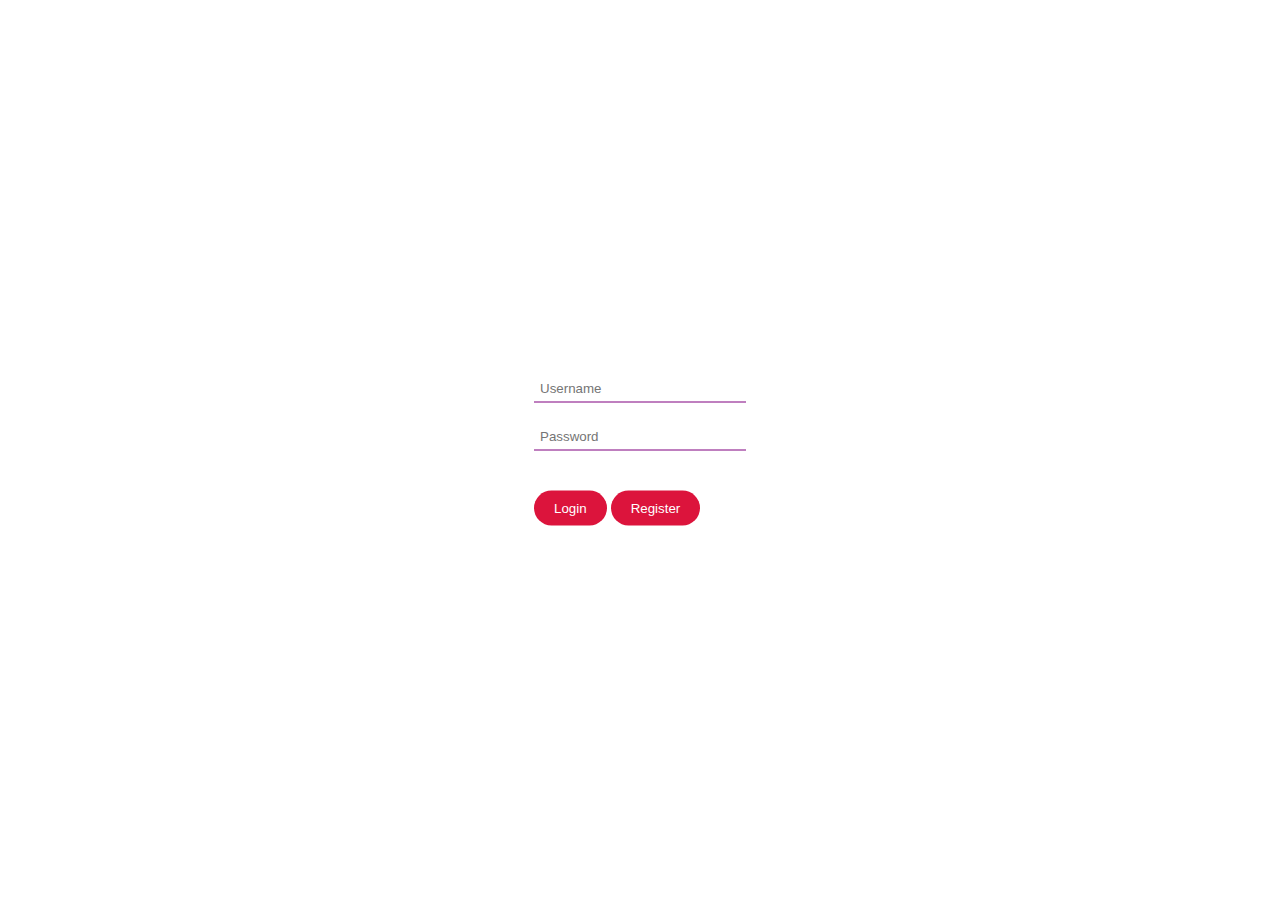
<file: AttendanceProject/src/main/webapp/index.html>
<!DOCTYPE html>
<html lang="en">
<head>
<link rel="icon" type="image/x-icon"
	href="https://banner2.cleanpng.com/20180714/yxt/kisspng-computer-icons-clock-time-icon-design-environmental-protection-material-5b49ef02761925.2089835515315719704837.jpg">
<link rel="stylesheet" href="style.css">
<title>Login</title>
</head>
<body>
	<div class="centre">
		<form action="Validation.jsp" method="post">
			<div class="box">
				<input type="text" placeholder="Username" name="uname" id="name">
				<br> 
				<input type="password" placeholder="Password" name="pass" id="name"> <br> 
				<input type="submit" value="Login" id="button"> 
				<a href="register.html"> <input type="button" value="Register" id="button"></a>
			</div>
		</form>
	</div>
</body>
</html>
</file>
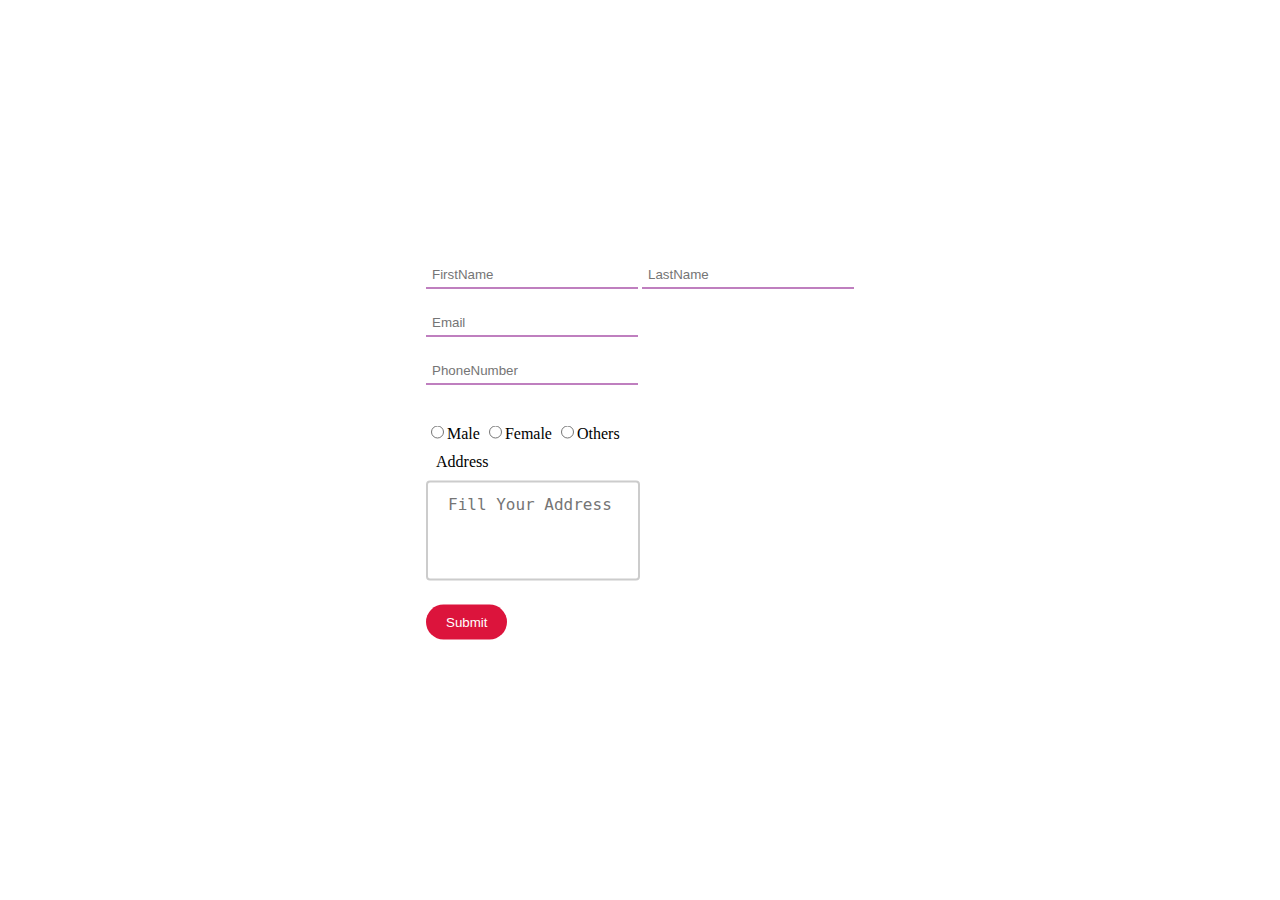
<file: AttendanceProject/src/main/webapp/register.html>
<!DOCTYPE html>
<html lang="en">
<head>
<link rel="icon" type="image/x-icon"
	href="https://banner2.cleanpng.com/20180714/yxt/kisspng-computer-icons-clock-time-icon-design-environmental-protection-material-5b49ef02761925.2089835515315719704837.jpg">
<link rel="stylesheet" href="style.css">
<title>RegitrstionForm</title>
</head>
<body>
	<div class="centre">
		<div class="box">
			<form action="Connection.jsp" method="post">
				<input type="text" name="FirstName" placeholder="FirstName"
					id="name"> <input type="text" name="LastName"
					placeholder="LastName" id="name"><br> <input
					type="email" name="Email" placeholder="Email" id="name"><br>
				<input type="text" name="PhoneNumber" placeholder="PhoneNumber"
					id="name"><br> <label for="Gender" id="gender"></label><br>
				<input type="radio" name="Gender" value="Male" id="gender">Male
				<input type="radio" name="Gender" value="Female" id="gender">Female
				<input type="radio" name="Gender" value="Others" id="gender">Others
				<br>
				<div class="font">Address</div>
				<textarea name="Address" id="comment"
					placeholder="Fill Your Address" cols="30" rows="10"></textarea>
				<br> <input type="submit" value="Submit" id="button">
			</form>
		</div>
	</div>
</body>
</html>
</file>
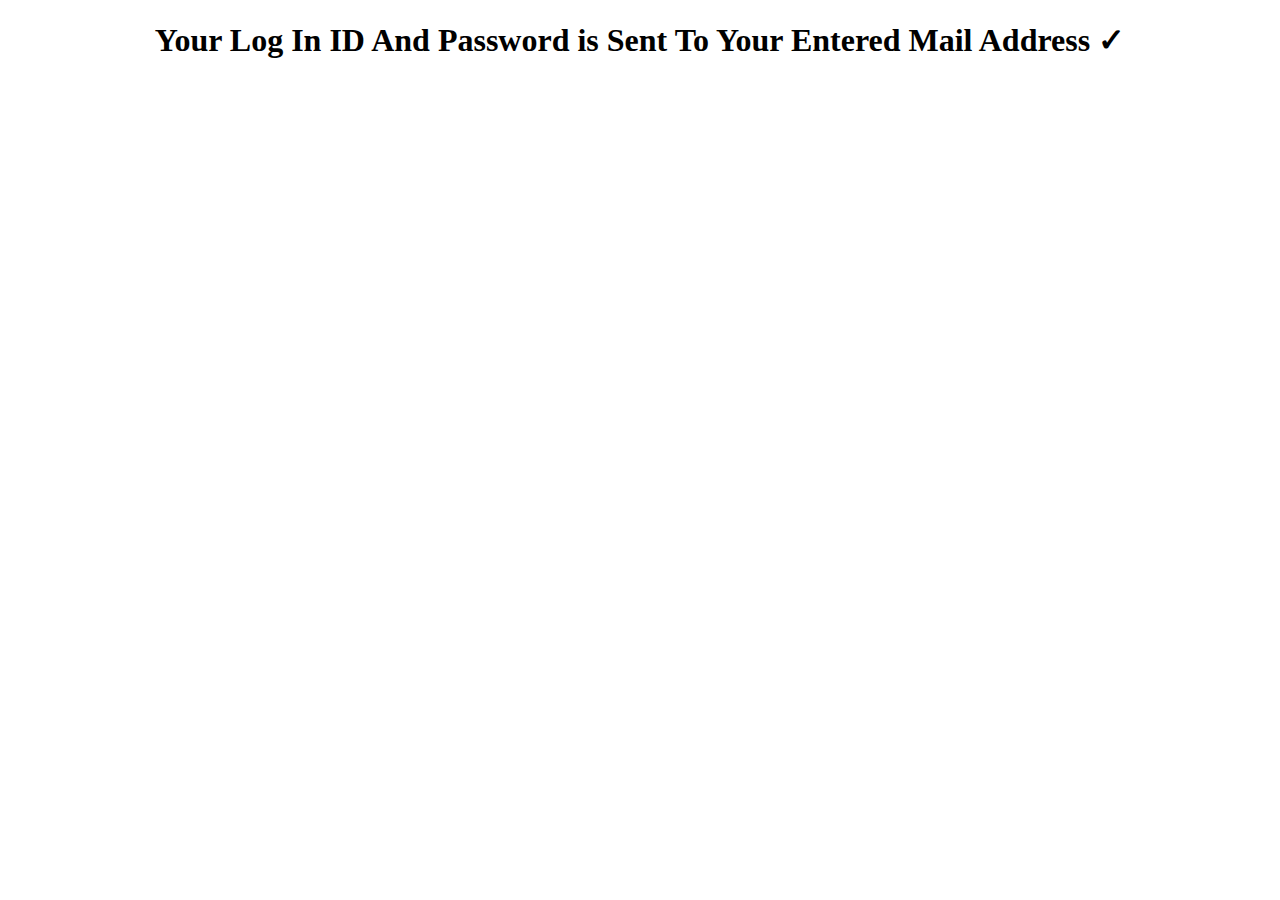
<file: AttendanceProject/src/main/webapp/RegistrationSuccessful.html>
<!DOCTYPE html>
<html>
<head>
<link rel="icon" type="image/x-icon"
	href="https://banner2.cleanpng.com/20180714/yxt/kisspng-computer-icons-clock-time-icon-design-environmental-protection-material-5b49ef02761925.2089835515315719704837.jpg">
<style>
h1 {text-align: center;}
</style>
</head>
   <body>
      <script>
         setTimeout(function(){
            window.location.href = 'index.html';
         }, 2000);
      </script>
      <h1>Your Log In ID And Password is Sent To Your Entered Mail Address  &#10003</h1>
   </body>
</html>
</file>
<file: AttendanceProject/src/main/webapp/style.css>
body {
	padding: 0;
	margin: 0;
	background: white;
	background-size: cover;
	
}

.centre {
	left: 50%;
	top: 50%;
	position: absolute;
	transform: translate(-50%, -50%);
}

.box {
	padding: 80px 60px 80px 60px;
	border-radius: 10px;
}

#name {
	width: 200px;
	padding: 6px;
	border: none;
	outline: none;
	background: transparent;
	border-bottom: 1px solid purple;
	margin-bottom: 20px;
	color: black;
}

#button {
	border-radius: 20px;
	padding: 10px 20px;
	background: crimson;
	color: white;
	margin-top: 20px;
	border: none;
	outline: none;
}

a {
	font-size: 15px;
	color: darkcyan;
}

.heading {
	left: 50%;
	top: 10%;
	position: absolute;
	transform: translate(-50%, -30%);
	font-size: 10px;
	padding: 20px;
}

#gender {
	font: size 10px 10px;
	font-style: calc();
	padding: 20px;
	color: #000;
}

#comment {
	width: 50%;
	height: 100px;
	padding: 12px 20px;
	box-sizing: border-box;
	border: 2px solid #ccc;
	border-radius: 4px;
	background-color: transparent;
	font-size: 16px;
	resize: none;
	font-size: 16px;
}

.font {
	font-style: normal;
	padding: 10px;
}
</file>
